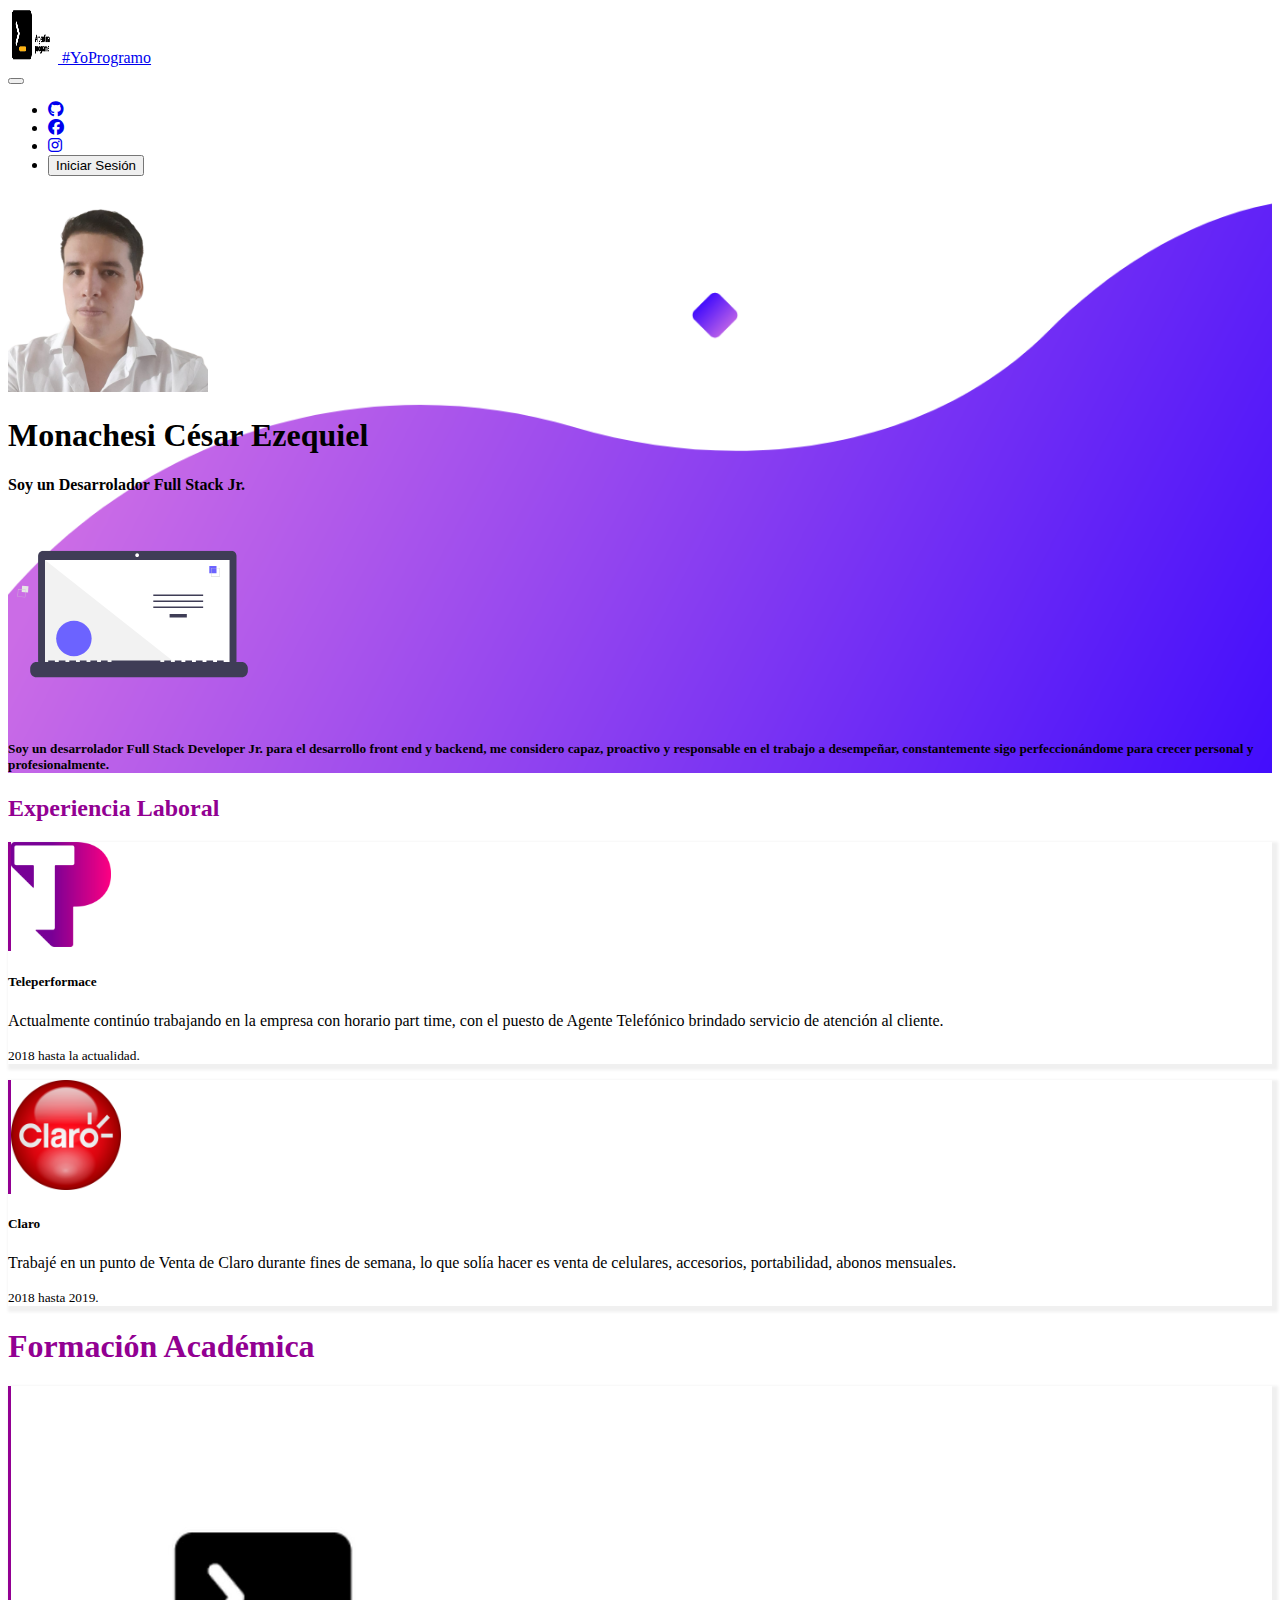
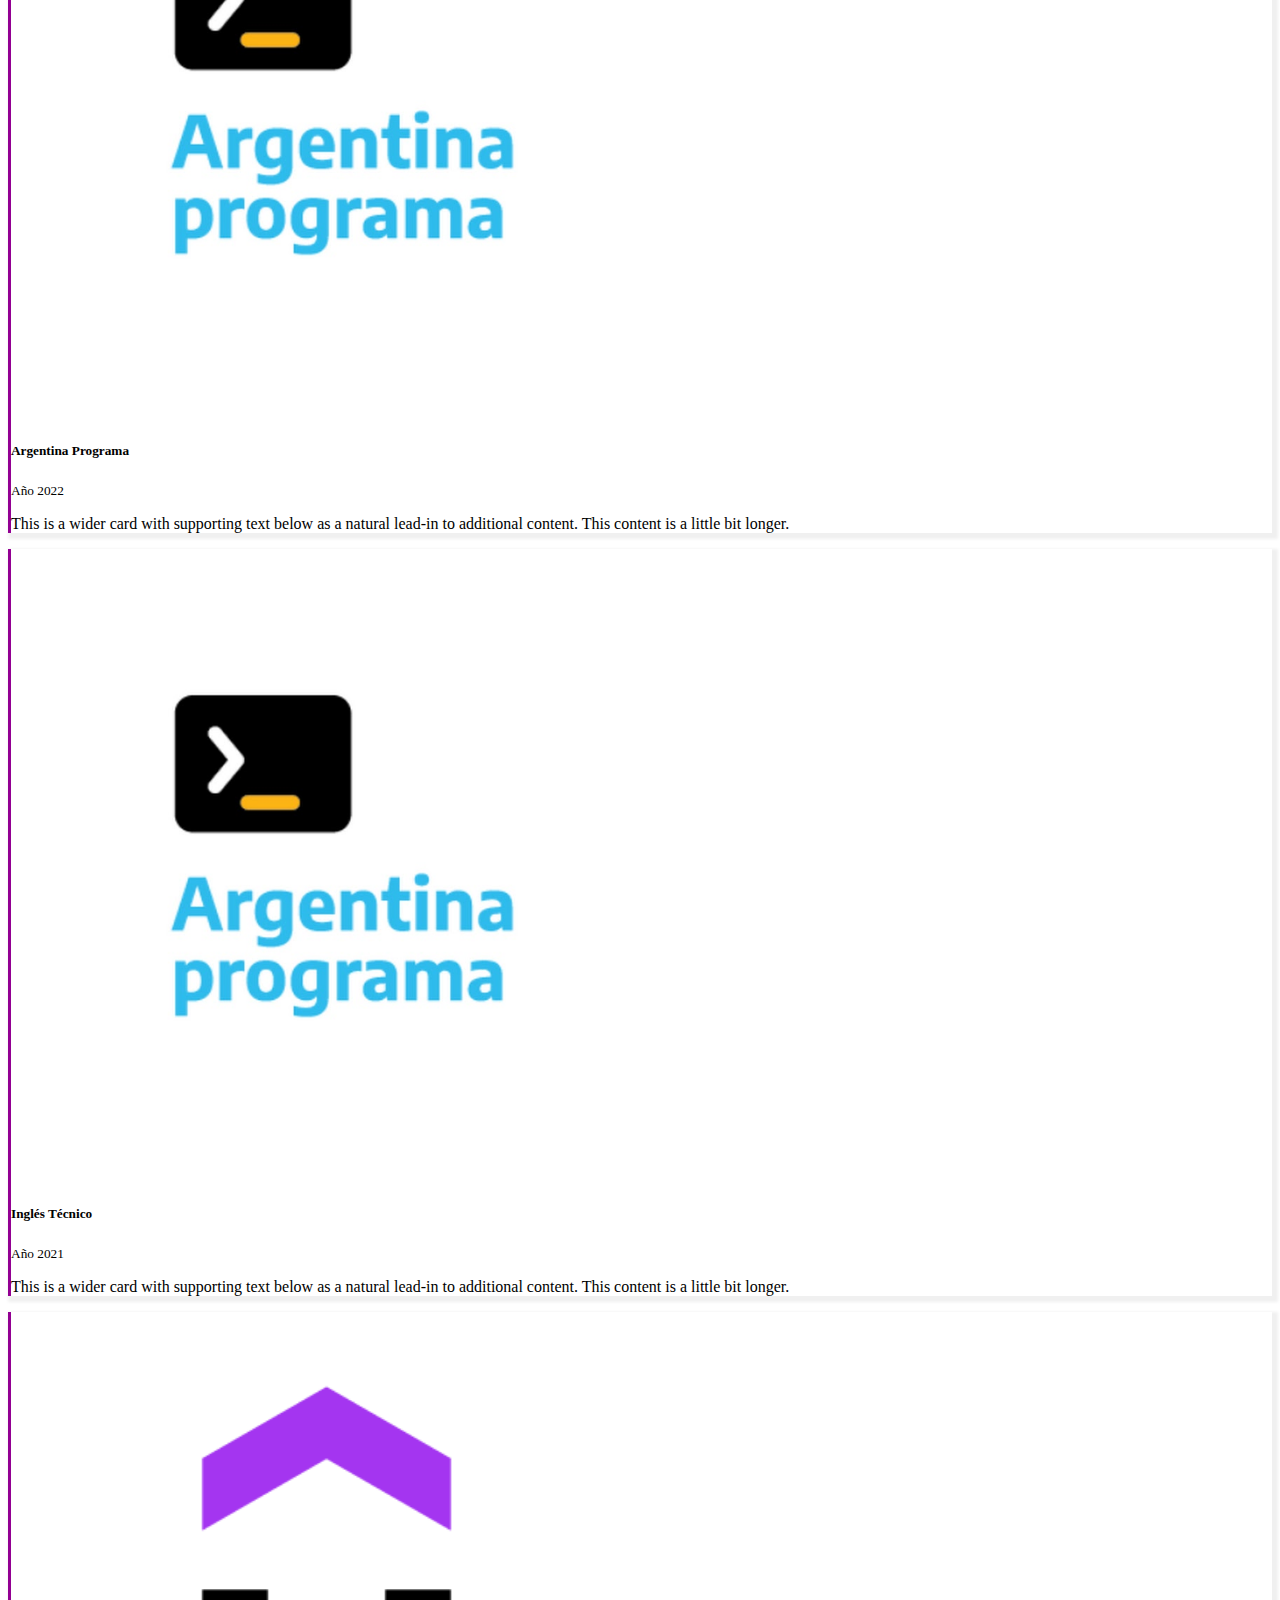
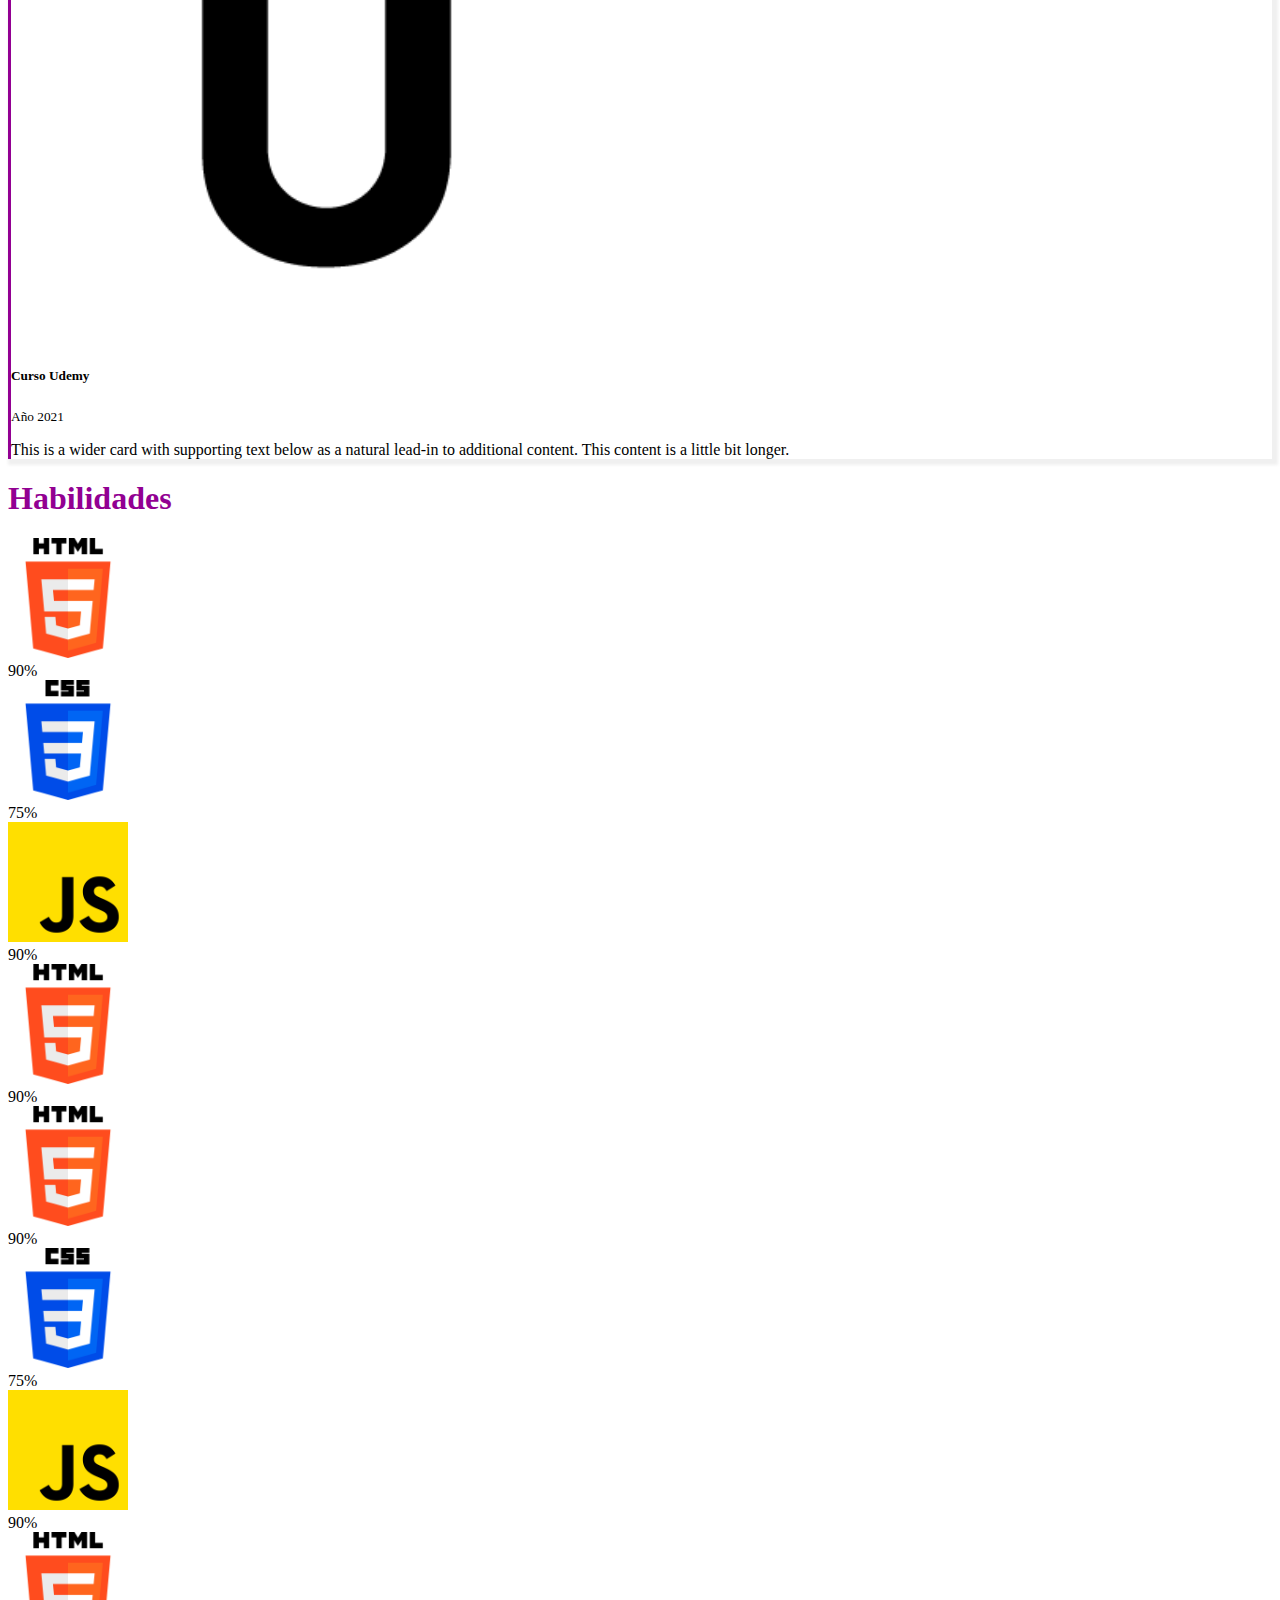
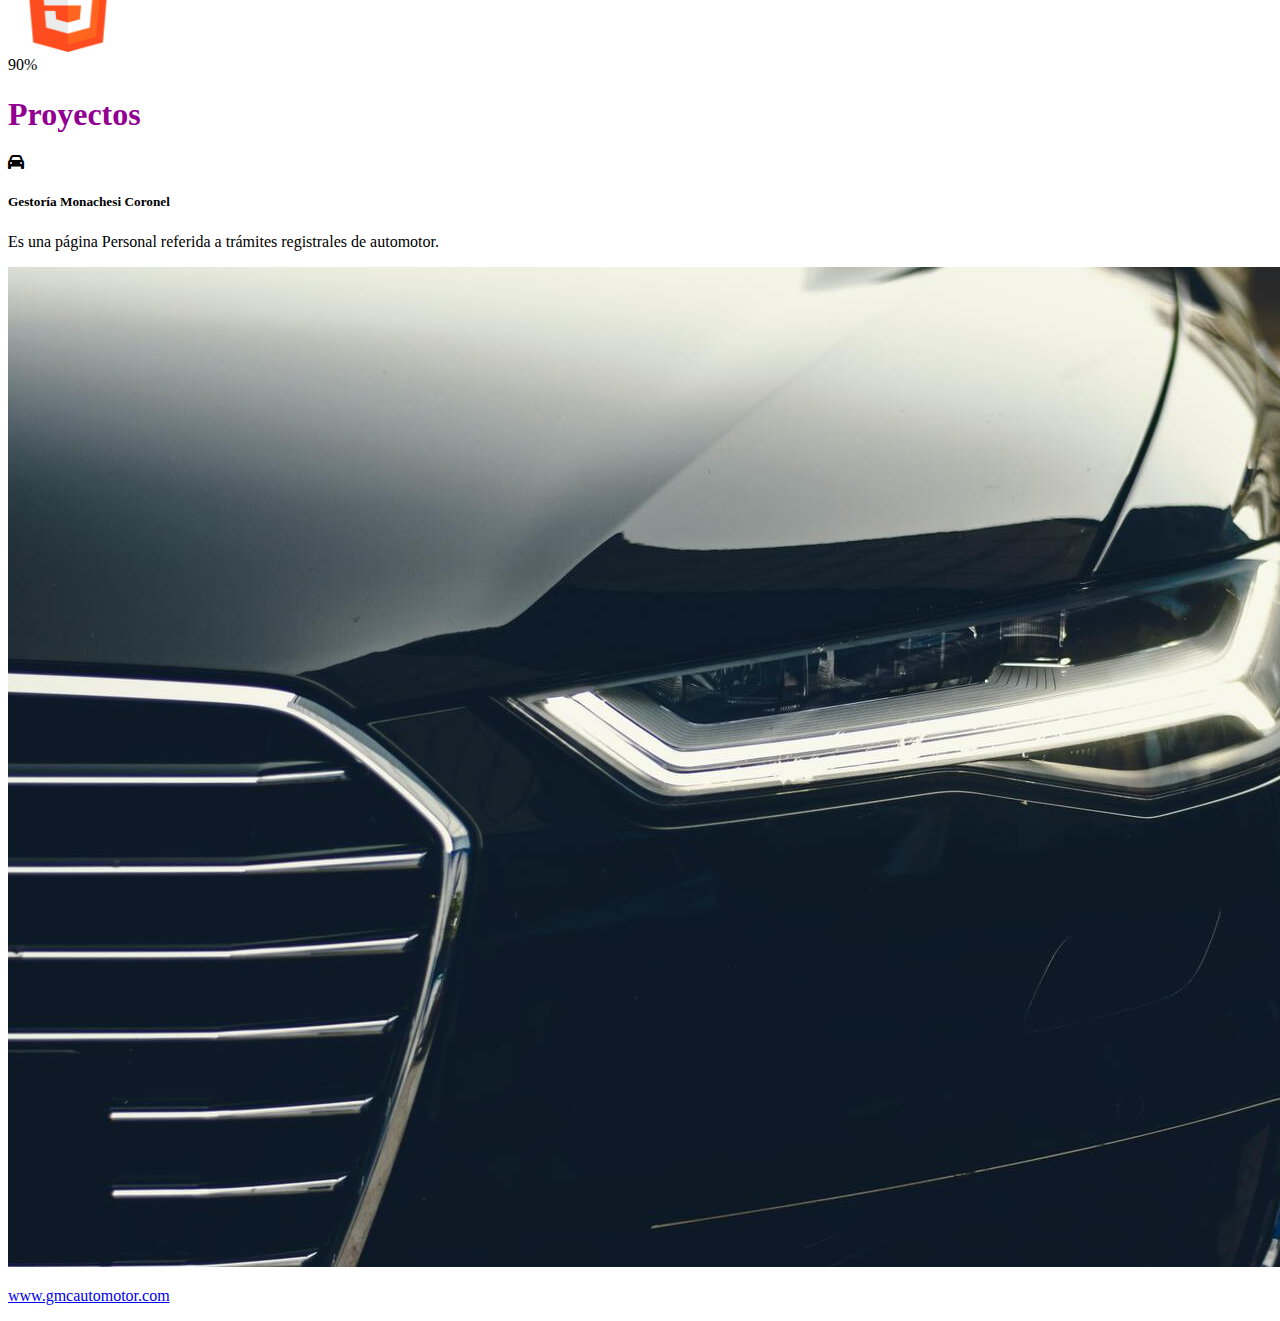
<file: Front End/index.html>
<!DOCTYPE html>
<html lang="en">
<head>
	<meta charset="UTF-8">
	<meta name="viewport" content="width=device-width, initial-scale=1.0">
	<title>Probando Emmet</title>
	<link rel="stylesheet" href="css/style.css">
	<!--Bootstrap-->
	<link href="https://cdn.jsdelivr.net/npm/bootstrap@5.1.3/dist/css/bootstrap.min.css" rel="stylesheet" integrity="sha384-1BmE4kWBq78iYhFldvKuhfTAU6auU8tT94WrHftjDbrCEXSU1oBoqyl2QvZ6jIW3" crossorigin="anonymous">
	<!-- cdn -->
	<link rel="stylesheet" href="https://cdnjs.cloudflare.com/ajax/libs/font-awesome/6.1.2/css/all.min.css">
</head>
<body>

<!-- NAVBAR -->
<nav class="navbar navbarfondo navbar-expand-lg navbar-light bg-light fixed-top ">
  <div class="container-fluid">
    <a class="navbar-brand d-flex align-items-center" href="#">
    	<div class="container">
    		<div class="row">
    			<img src="assets/logo.png" alt="" width="50" height="55" class="d-inline-block align-text-top px-0">
      		<span class="text-center fs-5 fw-bold">#YoProgramo</span>
    		</div>
    	</div>
      
    </a>
    <button class="navbar-toggler" type="button" data-bs-toggle="collapse" data-bs-target="#navbarNav" aria-controls="navbarNav" aria-expanded="false" aria-label="Toggle navigation">
      <span class="navbar-toggler-icon"></span>
    </button>
    <div class="collapse navbar-collapse justify-content-end" id="navbarNav">
      <ul class="navbar-nav align-items-center">
        <li class="nav-item px-2">
          <a class="nav-link" aria-current="page" href="#">
          	<span class="fs-1"><i class="fa-brands fa-github"></i></span>
          </a>
        </li>
        <li class="nav-item px-2">
          <a class="nav-link" href="#">
          	<span class="fs-1"><i class="fa-brands fa-facebook"></i></span>
          </a>
        </li>
        <li class="nav-item px-2">
          <a class="nav-link" href="#">
          	<span class="fs-1"><i class="fa-brands fa-instagram"></i></span>
          </a>
        </li>
        <li class="nav-item px-2">
          <a class="nav-link">
          	<button type="button" class="btn btn-outline-dark text-uppercase">Iniciar Sesión</button>
          </a>
        </li>
      </ul>
    </div>

  </div>
</nav>




<!-- Cover -->

<div class="cover pt-5 pb-5">
	<div class="container-fluid fondo pt-5">
		<div class="row pt-5 pb-5">
			<div class="col- col-sm-6 pt-5 pb-5">
				<div class="row text-center pt-5 pb-5">
					<div class="col- col-sm-12 col-md-12">
						<img src="assets/fotoperfil.png" class="img-fluid rounded-circle" alt="" width="200">
					</div>
					<div class="col- col-sm-12 col-md-12 text-white">
						<h1 class="letra ">Monachesi César Ezequiel</h1>
						<h4 class="letra ">Soy un Desarrolador Full Stack Jr.</h4>
					</div>
				</div>
			</div>
			<div class="col- col-sm-6 pt-5 pb-5">
				<div class="row text-center pt-5 pb-5">
					<div class="col- col-sm-12 col-md-12">
						<svg width="300" height="200" class="img-fluid illustration" viewBox="0 0 1020 437" fill="none" xmlns="http://www.w3.org/2000/svg">
<g id="undraw_code_thinking_re_gka2 1" clip-path="url(#clip0_2_2)">
<g id="Group2">
<path id="Vector" d="M223.77 243.614C223.779 242.274 223.512 240.946 222.986 239.714C222.459 238.481 221.683 237.371 220.708 236.451C219.733 235.532 218.578 234.823 217.317 234.37C216.056 233.917 214.714 233.729 213.377 233.817C212.04 233.905 210.735 234.268 209.544 234.884C208.353 235.499 207.302 236.353 206.456 237.393C205.61 238.432 204.988 239.635 204.628 240.926C204.267 242.217 204.177 243.569 204.363 244.896L176.348 281.582C175.153 283.973 174.689 286.663 175.016 289.316C175.343 291.969 176.445 294.467 178.184 296.496L180.382 299.06L190.465 297.043L201.893 286.96L200.548 275.532L214.665 253.349L214.647 253.333C217.118 253.176 219.436 252.083 221.131 250.278C222.825 248.473 223.769 246.09 223.77 243.614V243.614Z" fill="#FFB9B9"/>
<path id="Vector_2" d="M30.041 422.968L25.468 405.984L88.8 380.265L95.549 405.331L30.041 422.968Z" fill="#FFB8B8"/>
<path id="Vector_3" d="M14.7441 431.732L0 376.97L0.692642 376.783C6.34562 375.261 12.3716 376.047 17.4451 378.968C22.5186 381.889 26.2241 386.706 27.7466 392.358L27.747 392.36L36.7521 425.807L14.7441 431.732Z" fill="#2F2E41"/>
<path id="Vector_4" d="M117.278 420.254L103.054 409.91L136.185 350.121L157.179 365.388L117.278 420.254Z" fill="#FFB8B8"/>
<path id="Vector_5" d="M110.879 436.681L65.0128 403.326L65.4347 402.746C68.878 398.011 74.0609 394.838 79.8435 393.925C85.626 393.012 91.5345 394.433 96.2695 397.875L96.2706 397.876L124.284 418.249L110.879 436.681Z" fill="#2F2E41"/>
<path id="Vector_6" d="M238.192 336.704L202.397 301.932C199.273 298.897 195.159 297.092 190.81 296.849C186.462 296.606 182.172 297.942 178.729 300.609L111.143 375.693L117.193 385.104L181.726 341.41L225.42 398.548L267.098 377.71L238.192 336.704Z" fill="#2F2E41"/>
<path id="Vector_7" d="M222.731 344.099L196.515 342.082L177.529 337.479C176.456 335.806 174.898 334.501 173.064 333.737C171.229 332.974 169.205 332.79 167.262 333.209C165.319 333.628 163.551 334.63 162.194 336.082C160.837 337.534 159.956 339.365 159.668 341.331C159.381 343.298 159.701 345.305 160.586 347.084C161.47 348.864 162.878 350.33 164.619 351.288C166.361 352.245 168.353 352.648 170.329 352.442C172.306 352.236 174.172 351.431 175.679 350.135L175.676 350.149L187.104 354.854L236.176 371.66L242.226 366.954L222.731 344.099Z" fill="#FFB9B9"/>
<path id="Vector_8" d="M285.92 416.699L271.131 426.11H253.653L172.315 395.86L53.332 417.371L49.971 391.826L158.871 344.099L254.326 375.693L285.92 416.699Z" fill="#2F2E41"/>
<path id="Vector_9" d="M254.326 253.349C268.805 253.349 280.542 241.611 280.542 227.132C280.542 212.653 268.805 200.916 254.326 200.916C239.847 200.916 228.109 212.653 228.109 227.132C228.109 241.611 239.847 253.349 254.326 253.349Z" fill="#FFB9B9"/>
<path id="Vector_10" d="M322.159 331.804C322.159 347.626 319.666 363.349 314.772 378.395L312.809 384.432L303.398 427.454L293.315 430.143L285.92 420.732L271.131 409.976L260.376 392.499L251.153 377.132L248.276 372.332L238.192 321.915L199.876 300.404L187.104 298.388L189.793 290.993L201.22 275.532L212.648 274.188L216.009 271.499L218.698 272.843L233.521 278.553L281.578 258.249L288.609 259.399L312.809 279.566C318.995 296.287 322.161 313.975 322.159 331.804V331.804Z" fill="#CCCCCC"/>
<path id="Vector_11" opacity="0.1" d="M314.825 325.949L289.281 342.754L251.153 377.131L248.276 372.332L240.209 331.999H242.226L263.065 293.683L314.825 325.949Z" fill="black"/>
<path id="Vector_12" d="M263.065 289.649L242.226 327.965L230.126 341.41L219.371 344.099L248.276 375.693L289.281 338.721L314.825 321.915L263.065 289.649Z" fill="#CCCCCC"/>
<path id="Vector_13" d="M233.935 207.639L231.094 208.732C230.663 208.44 230.293 208.066 230.007 207.631C229.72 207.197 229.522 206.71 229.423 206.198C229.325 205.687 229.328 205.161 229.433 204.651C229.538 204.141 229.742 203.657 230.034 203.225C230.049 203.203 230.065 203.18 230.08 203.158L224.831 202.912C228.201 198.425 232.485 194.704 237.4 191.995C242.316 189.287 247.75 187.653 253.344 187.203C258.938 186.752 264.564 187.494 269.849 189.38C275.135 191.266 279.96 194.253 284.005 198.143C284.244 197.32 286.849 198.921 287.912 200.545C288.27 199.206 290.713 205.68 291.577 210.257C291.977 208.733 293.514 211.193 292.167 213.554C293.021 213.429 293.406 215.613 292.746 216.83C293.68 216.391 293.522 218.999 292.509 220.741C293.842 220.623 292.396 248.072 272.396 246.072C271.003 239.675 271.396 240.072 269.756 231.846C268.993 231.036 268.157 230.298 267.323 229.562L262.81 225.578C257.563 220.946 252.79 215.23 245.799 213.499C240.996 212.309 237.958 212.04 240.576 206.627C238.211 207.614 236.002 209.082 233.615 209.999C233.647 209.242 233.981 208.396 233.935 207.639Z" fill="#2F2E41"/>
<path id="Vector_14" d="M267.434 234.863C270.033 234.863 272.14 232.756 272.14 230.157C272.14 227.559 270.033 225.452 267.434 225.452C264.835 225.452 262.729 227.559 262.729 230.157C262.729 232.756 264.835 234.863 267.434 234.863Z" fill="#FFB9B9"/>
</g>
<path id="Vector_15" d="M47.9976 119.022L46.5616 140.585L68.124 142.021L69.56 120.458L47.9976 119.022Z" fill="#E6E6E6"/>
<path id="Vector_16" d="M34.0857 130.472L60.2685 132.216L58.5248 158.398L32.342 156.655L34.0857 130.472ZM59.0543 133.278L35.1482 131.686L33.5562 155.592L57.4622 157.184L59.0543 133.278Z" fill="#CCCCCC"/>
<path id="Vector_17" d="M169.85 55.0837L148.722 59.6235L153.262 80.7513L174.39 76.2116L169.85 55.0837Z" fill="#E6E6E6"/>
<path id="Vector_18" d="M155.021 44.8502L160.533 70.5054L134.878 76.018L129.365 50.3627L155.021 44.8502ZM159.178 69.6297L154.145 46.2053L130.72 51.2385L135.754 74.6629L159.178 69.6297Z" fill="#CCCCCC"/>
<path id="Vector_19" d="M147.65 156.547L131.878 171.32L146.651 187.092L162.423 172.319L147.65 156.547Z" fill="#E6E6E6"/>
<path id="Vector_20" d="M163.557 154.337L144.405 172.276L126.466 153.124L145.618 135.186L163.557 154.337ZM144.458 170.663L161.944 154.285L145.565 136.798L128.079 153.177L144.458 170.663Z" fill="#CCCCCC"/>
<g id="Group1">
<path id="Vector_21" d="M963.277 0H323.894C321.583 -2.62643e-06 319.295 0.455194 317.16 1.3396C315.025 2.22401 313.084 3.52029 311.45 5.15446C309.816 6.78864 308.52 8.72868 307.635 10.8638C306.751 12.999 306.296 15.2874 306.296 17.5985V373.851C306.296 376.162 306.751 378.45 307.635 380.585C308.52 382.721 309.816 384.661 311.45 386.295C313.084 387.929 315.025 389.225 317.16 390.11C319.295 390.994 321.583 391.449 323.894 391.449H963.277C967.945 391.449 972.421 389.595 975.721 386.295C979.021 382.994 980.876 378.518 980.876 373.851V17.5985C980.876 12.9311 979.021 8.45484 975.721 5.15448C972.421 1.85412 967.945 2.65217e-06 963.277 0V0Z" fill="#3F3D56"/>
<path id="Vector_22" d="M957.281 31.1015H329.89V385.014H957.281V31.1015Z" fill="white"/>
<path id="Vector_23" d="M643.049 21.4493C646.603 21.4493 649.484 18.5683 649.484 15.0145C649.484 11.4607 646.603 8.57971 643.049 8.57971C639.496 8.57971 636.615 11.4607 636.615 15.0145C636.615 18.5683 639.496 21.4493 643.049 21.4493Z" fill="white"/>
<path id="Vector_24" d="M777.858 385.015H329.89V31.102L777.858 385.015Z" fill="#F2F2F2"/>
<path id="Vector_25" d="M428.058 358.531C461.365 358.531 488.365 331.531 488.365 298.224C488.365 264.918 461.365 237.917 428.058 237.917C394.751 237.917 367.751 264.918 367.751 298.224C367.751 331.531 394.751 358.531 428.058 358.531Z" fill="#6C63FF"/>
<path id="Vector_26" d="M812.042 214.97H753.437V227.215H812.042V214.97Z" fill="#3F3D56"/>
<path id="Vector_27" d="M867.488 148.627H697.991V153.875H867.488V148.627Z" fill="#3F3D56"/>
<path id="Vector_28" d="M867.488 169.246H697.991V174.494H867.488V169.246Z" fill="#3F3D56"/>
<path id="Vector_29" d="M867.488 189.866H697.991V195.114H867.488V189.866Z" fill="#3F3D56"/>
<path id="Vector_30" d="M912.893 52.2816H888.401V76.7734H912.893V52.2816Z" fill="#6C63FF"/>
<path id="compu2" d="M924.264 88.1445H894.524V58.4045H924.264V88.1445ZM895.818 86.8515H922.971V59.6976H895.817L895.818 86.8515Z" fill="#CCCCCC"/>
<path id="compu1" d="M998.491 378.58H937.262V374.168C937.262 374.053 937.239 373.94 937.195 373.833C937.151 373.727 937.087 373.631 937.006 373.55C936.925 373.468 936.828 373.404 936.722 373.36C936.616 373.316 936.502 373.293 936.387 373.293H915.394C915.279 373.293 915.166 373.316 915.06 373.36C914.953 373.404 914.857 373.468 914.776 373.55C914.694 373.631 914.63 373.727 914.586 373.833C914.542 373.939 914.52 374.053 914.52 374.168V378.58H901.399V374.168C901.399 374.053 901.376 373.94 901.332 373.833C901.289 373.727 901.224 373.631 901.143 373.55C901.062 373.468 900.965 373.404 900.859 373.36C900.753 373.316 900.639 373.293 900.524 373.293H879.532C879.417 373.293 879.303 373.316 879.197 373.36C879.091 373.404 878.994 373.468 878.913 373.55C878.832 373.631 878.767 373.727 878.723 373.833C878.679 373.94 878.657 374.053 878.657 374.168V374.168V378.58H865.536V374.168C865.536 374.053 865.514 373.94 865.47 373.833C865.426 373.727 865.361 373.631 865.28 373.55C865.199 373.468 865.102 373.404 864.996 373.36C864.89 373.316 864.776 373.293 864.662 373.293H843.669C843.554 373.293 843.44 373.316 843.334 373.36C843.228 373.404 843.131 373.468 843.05 373.55C842.969 373.631 842.904 373.727 842.86 373.833C842.816 373.94 842.794 374.053 842.794 374.168V374.168V378.58H829.673V374.168C829.673 374.053 829.651 373.94 829.607 373.833C829.563 373.727 829.498 373.631 829.417 373.55C829.336 373.468 829.24 373.404 829.133 373.36C829.027 373.316 828.914 373.293 828.799 373.293H807.806C807.691 373.293 807.577 373.316 807.471 373.36C807.365 373.404 807.268 373.468 807.187 373.55C807.106 373.631 807.042 373.727 806.998 373.833C806.954 373.939 806.931 374.053 806.931 374.168V378.58H793.811V374.168C793.811 374.053 793.788 373.94 793.744 373.833C793.7 373.727 793.636 373.631 793.554 373.55C793.473 373.468 793.377 373.404 793.271 373.36C793.164 373.316 793.051 373.293 792.936 373.293H771.943C771.828 373.293 771.714 373.316 771.608 373.36C771.502 373.404 771.406 373.468 771.324 373.55C771.243 373.631 771.179 373.727 771.135 373.833C771.091 373.94 771.068 374.053 771.068 374.168V374.168V378.58H757.948V374.168C757.948 374.053 757.925 373.94 757.881 373.833C757.837 373.727 757.773 373.631 757.691 373.55C757.61 373.468 757.514 373.404 757.408 373.36C757.301 373.316 757.188 373.293 757.073 373.293H736.08C735.965 373.293 735.851 373.316 735.745 373.36C735.639 373.404 735.543 373.468 735.461 373.55C735.38 373.631 735.316 373.727 735.272 373.833C735.228 373.94 735.205 374.053 735.205 374.168V374.168V378.58H722.085V374.168C722.085 374.053 722.062 373.94 722.018 373.833C721.974 373.727 721.91 373.631 721.829 373.55C721.747 373.468 721.651 373.404 721.545 373.36C721.439 373.316 721.325 373.293 721.21 373.293H556.766C556.651 373.293 556.537 373.316 556.431 373.36C556.325 373.404 556.228 373.468 556.147 373.55C556.066 373.631 556.001 373.727 555.957 373.833C555.913 373.94 555.891 374.053 555.891 374.168V374.168V378.58H542.77V374.168C542.77 374.053 542.748 373.94 542.704 373.833C542.66 373.727 542.595 373.631 542.514 373.55C542.433 373.468 542.336 373.404 542.23 373.36C542.124 373.316 542.01 373.293 541.896 373.293H520.903C520.788 373.293 520.674 373.316 520.568 373.36C520.462 373.404 520.365 373.468 520.284 373.55C520.203 373.631 520.139 373.727 520.095 373.833C520.051 373.94 520.028 374.053 520.028 374.168V374.168V378.58H506.907V374.168C506.907 374.053 506.885 373.94 506.841 373.833C506.797 373.727 506.732 373.631 506.651 373.55C506.57 373.468 506.474 373.404 506.368 373.36C506.261 373.316 506.148 373.293 506.033 373.293H485.04C484.925 373.293 484.811 373.316 484.705 373.36C484.599 373.404 484.503 373.468 484.421 373.55C484.34 373.631 484.276 373.727 484.232 373.833C484.188 373.94 484.165 374.053 484.165 374.168V374.168V378.58H471.045V374.168C471.045 374.053 471.022 373.94 470.978 373.833C470.934 373.727 470.87 373.631 470.788 373.55C470.707 373.468 470.611 373.404 470.505 373.36C470.398 373.316 470.285 373.293 470.17 373.293H449.177C449.062 373.293 448.948 373.316 448.842 373.36C448.736 373.404 448.64 373.468 448.558 373.55C448.477 373.631 448.413 373.727 448.369 373.833C448.325 373.94 448.302 374.053 448.302 374.168V374.168V378.58H435.182V374.168C435.182 374.053 435.159 373.94 435.115 373.833C435.071 373.727 435.007 373.631 434.925 373.55C434.844 373.468 434.748 373.404 434.642 373.36C434.536 373.316 434.422 373.293 434.307 373.293H413.314C413.199 373.293 413.085 373.316 412.979 373.36C412.873 373.404 412.777 373.468 412.696 373.55C412.614 373.631 412.55 373.727 412.506 373.833C412.462 373.94 412.439 374.053 412.439 374.168V374.168V378.58H399.319V374.168C399.319 374.053 399.296 373.94 399.252 373.833C399.208 373.727 399.144 373.631 399.063 373.55C398.981 373.468 398.885 373.404 398.779 373.36C398.673 373.316 398.559 373.293 398.444 373.293H377.451C377.219 373.293 376.997 373.386 376.833 373.55C376.669 373.714 376.576 373.936 376.576 374.168V378.58H363.456V374.168C363.456 374.053 363.433 373.94 363.389 373.833C363.345 373.727 363.281 373.631 363.2 373.55C363.118 373.468 363.022 373.404 362.916 373.36C362.81 373.316 362.696 373.293 362.581 373.293H341.588C341.356 373.293 341.134 373.386 340.97 373.55C340.806 373.714 340.714 373.936 340.714 374.168V378.58H300.477C294.909 378.58 289.57 380.791 285.633 384.728C281.696 388.665 279.484 394.005 279.484 399.573V409.065C279.484 414.633 281.696 419.972 285.633 423.909C289.57 427.846 294.909 430.058 300.477 430.058H998.491C1004.06 430.058 1009.4 427.846 1013.34 423.909C1017.27 419.972 1019.48 414.633 1019.48 409.065V399.573C1019.48 396.816 1018.94 394.086 1017.89 391.539C1016.83 388.992 1015.28 386.678 1013.34 384.728C1011.39 382.779 1009.07 381.233 1006.52 380.178C1003.98 379.123 1001.25 378.58 998.491 378.58V378.58Z" fill="#3F3D56"/>
</g>
</g>
<defs>
<clipPath id="clip0_2_2">
<rect width="1019.48" height="436.681" fill="white"/>
</clipPath>
</defs>
</svg>
					</div>
					<div class="col- col-sm-12 col-md-12">
						<h5 class="text-white">Soy un desarrolador Full Stack Developer Jr. para el desarrollo front end y backend, me considero capaz, proactivo y responsable en el trabajo a desempeñar, constantemente sigo perfeccionándome para crecer personal y profesionalmente.</h>
					</div>
				</div>
			</div>
		</div>
	</div>
</div> 



	<!--ExperienciaLaboral-->
	<div class="container border-top mt-3 pb-5">
			<div class="row justify-content-center">
				<div class="col-sm- col-md-4 col-xl-4 pt-5 pb-5 ">
					<h2 class="text-titulo text-center">Experiencia Laboral</h2>
				</div>
			</div>
			<div class="row justify-content-center">
				<div class="col">
					<div class="row gx-1 justify-content-center pb-5">
						<div class="col-sm col-md-8">
							<div class="card mb-3 card-exper" style="max-width: 100%;">
								<div class="row gx-1 align-items-center">
								  <div class="col-sm text-center linea p-4">
									<img src="assets/tp.png" class="img-fluid rounded-start" alt="..." width="100" >
								  </div>
								  <div class="col-md-8">
									<div class="card-body">
									  <h5 class="card-title">Teleperformace</h5>
									  <p class="card-text">Actualmente continúo trabajando en la empresa con horario part time, con el puesto de Agente Telefónico brindado servicio de atención al cliente.</p>
									  <p class="card-text"><small class="text-muted">2018 hasta la actualidad.</small></p>
									</div>
								  </div>
								</div>
							  </div>        
						</div>
					</div>
					<div class="row gx-1 justify-content-center">
						<div class=" col-sm col-md-8">
							<div class="card mb-3 card-exper" style="max-width: 100%;">
							  <div class="row gx-1 align-items-center">
								<div class="col-md-4 text-center linea pt-2 pb-1">
								  <img src="assets/claro.png" class="img-fluid rounded-start" alt="..." width="110" >
								</div>
								<div class="col-md-8">
								  <div class="card-body">
									<h5 class="card-title">Claro</h5>
									<p class="card-text">Trabajé en un punto de Venta de Claro durante fines de semana, lo que solía hacer es venta de celulares, accesorios, portabilidad, abonos mensuales.</p>
									<p class="card-text"><small class="text-muted">2018 hasta 2019.</small></p>
								  </div>
								</div>
							  </div>
							</div>      
						</div>
					</div>
				</div>
			</div>
		</div>


<!-- FormacionAcademica -->

<div class="container pb-5 border-top">
			<div class="row">
				<div class="col-sm">
					<h1 class="text-titulo text-center pt-5 pb-5">Formación Académica</h1>
				</div>
			</div>
			<div class="row">
				<div class="container">
					<div class="row justify-content-center">
						<div class="col-sm- col-md-4 col-lg-4 col-xl-4 col-xxl-4 ">
						  <div class="card mb-3 just align-items-center linea card-exper">
							<img src="assets/argentinaprograma.jpg" class="card-img-top" alt="..." style="width: 50%;">
							<div class="card-body text-center">
							  <h5 class="card-title ">Argentina Programa</h5>
							  <p class="card-text"><small class="text-muted">Año 2022</small></p>
							  <p class="card-text">This is a wider card with supporting text below as a natural lead-in to additional content. This content is a little bit longer.</p>
							  
							</div>
						  </div>
						</div>
						<div class="col-sm- col-md-4 col-lg-4 col-xl-4 col-xxl-4 ">
						  <div class="card mb-3 align-items-center linea card-exper">
							<img src="assets/argentinaprograma.jpg" class="card-img-top" alt="..." style="width: 50%;">
							<div class="card-body text-center">
							  <h5 class="card-title ">Inglés Técnico</h5>
							  <p class="card-text"><small class="text-muted">Año 2021</small></p>
							  <p class="card-text">This is a wider card with supporting text below as a natural lead-in to additional content. This content is a little bit longer.</p>
							  
							</div>
						  </div>
						</div>
						<div class="col-sm- col-md-4 col-lg-4 col-xl-4 col-xxl-4 ">
						  <div class="card mb-3 align-items-center linea card-exper">
							<img src="assets/udemy.png" class="card-img-top" alt="..." style="width: 50%;">
							<div class="card-body text-center">
							  <h5 class="card-title ">Curso Udemy</h5>
							  <p class="card-text"><small class="text-muted">Año 2021</small></p>
							  <p class="card-text">This is a wider card with supporting text below as a natural lead-in to additional content. This content is a little bit longer.</p>
							  
							</div>
						  </div>
						</div>
					</div>
				</div>
			</div>
		</div>




<!-- Habilidades -->

<div class="container border-top px-4 pb-5">
	<div class="container ">

		<div class="row">
			<div class="col pt-5">
				<h1 class="pt-3 text-center text-titulo">Habilidades</h1>
			</div>
		</div>

		<div class="row">

			<div class="col-6 col-sm-6 col-xl 3 pb-5 pt-5">
				<img src="assets/html-5.png" alt="" width="120" class="d-block mx-auto pb-5">
				<div class="progress px-0">
				  <div class="progress-bar progress-bar-striped progress-bar-animated" role="progressbar" aria-valuenow="90" aria-valuemin="0" aria-valuemax="100" style="width: 90%"><span class="fw-bold fs-6">90%</span></div>
				</div>
			</div>

			<div class="col-6 col-sm-6 col-xl 3 pb-5 pt-5">
				<img src="assets/css-3.png" alt="" width="120" class="d-block mx-auto pb-5">
				<div class="progress px-0">
				  <div class="progress-bar progress-bar-striped progress-bar-animated" role="progressbar" aria-valuenow="75" aria-valuemin="0" aria-valuemax="100" style="width: 75%"><span class="fw-bold fs-6">75%</span></div>
				</div>
			</div>

			<div class="col-6 col-sm-6 col-xl 3 pb-5 pt-5">
				<img src="assets/js.png" alt="" width="120" class="d-block mx-auto pb-5">
				<div class="progress px-0">
				  <div class="progress-bar progress-bar-striped progress-bar-animated" role="progressbar" aria-valuenow="90" aria-valuemin="0" aria-valuemax="100" style="width: 90%"><span class="fw-bold fs-6">90%</span></div>
				</div>
			</div>

			<div class="col-6 col-sm-6 col-xl 3 pb-5 pt-5">
				<img src="assets/html-5.png" alt="" width="120" class="d-block mx-auto pb-5">
				<div class="progress px-0">
				  <div class="progress-bar progress-bar-striped progress-bar-animated" role="progressbar" aria-valuenow="90" aria-valuemin="0" aria-valuemax="100" style="width: 90%"><span class="fw-bold fs-6">90%</span></div>
				</div>
			</div>

		</div>

		

		<div class="row">

			<div class="col-6 col-sm-6 col-xl 3 pb-5 pt-5">
				<img src="assets/html-5.png" alt="" width="120" class="d-block mx-auto pb-5">
				<div class="progress px-0">
				  <div class="progress-bar progress-bar-striped progress-bar-animated" role="progressbar" aria-valuenow="90" aria-valuemin="0" aria-valuemax="100" style="width: 90%"><span class="fw-bold fs-6">90%</span></div>
				</div>
			</div>

			<div class="col-6 col-sm-6 col-xl 3 pb-5 pt-5">
				<img src="assets/css-3.png" alt="" width="120" class="d-block mx-auto pb-5">
				<div class="progress px-0">
				  <div class="progress-bar progress-bar-striped progress-bar-animated" role="progressbar" aria-valuenow="75" aria-valuemin="0" aria-valuemax="100" style="width: 75%"><span class="fw-bold fs-6">75%</span></div>
				</div>
			</div>

			<div class="col-6 col-sm-6 col-xl 3 pb-5 pt-5">
				<img src="assets/js.png" alt="" width="120" class="d-block mx-auto pb-5">
				<div class="progress px-0">
				  <div class="progress-bar progress-bar-striped progress-bar-animated" role="progressbar" aria-valuenow="90" aria-valuemin="0" aria-valuemax="100" style="width: 90%"><span class="fw-bold fs-6">90%</span></div>
				</div>
			</div>

			<div class="col-6 col-sm-6 col-xl 3 pb-5 pt-5">
				<img src="assets/html-5.png" alt="" width="120" class="d-block mx-auto pb-5">
				<div class="progress px-0">
				  <div class="progress-bar progress-bar-striped progress-bar-animated" role="progressbar" aria-valuenow="90" aria-valuemin="0" aria-valuemax="100" style="width: 90%"><span class="fw-bold fs-6">90%</span></div>
				</div>
			</div>

		</div>
	</div>
</div>

<!-- PROYECTOS -->

<div class="container border-top pt-5">
	<div class="row justify-content-center align-items-center pt-5">
		<div class="col- col-sm-4">
			<h1 class="text-center pb-3 pt-3 text-titulo">Proyectos</h1>
			<div class="row">
				<div class="col d-flex justify-content-end">
					<i class="fa-solid fa-car pt-1"></i>
				</div>
				<div class="col-10 col-sm-9 pb-3">
					<h5>Gestoría Monachesi Coronel</h5>
					<p> Es una página Personal referida a trámites registrales de automotor.</p>
				</div>
			</div>
			
		</div>
		<div class="col- col-sm-8">
			<a href="https://www.gmcautomotor.com/" target="_blank" class="text-decoration-none">
				<img src="assets/gmc.jpg" class="img-fluid border border-3"  alt="">
			  <p class="text-center text-decoration-none text-black">www.gmcautomotor.com</p>
			</a>
				
			
		</div>
	</div>
</div>
	
	

	
	<script src="https://cdn.jsdelivr.net/npm/bootstrap@5.1.3/dist/js/bootstrap.bundle.min.js" integrity="sha384-ka7Sk0Gln4gmtz2MlQnikT1wXgYsOg+OMhuP+IlRH9sENBO0LRn5q+8nbTov4+1p" crossorigin="anonymous"></script>


	



</body>
</html>
</file>
<file: Front End/css/style.css>
/*.container, .container-md, .container-fluid{
	border: 1px solid white;
	border-radius: 5px;
	background-color: #D35400;
	color: white;
}*/

.col-md-6, .col-sm, .col-md-5, .col-6, .col, .col-4, .col-3, .col-5{
	
}

.illustration{
}

#Group1{
	transform: translate(-20%, 0);
	animation: moveStar 3s 1s both;
}

#Group2{
	transform: translate(30%, -10%);
	animation: moveStar 3s 1s both;
}
@keyframes moveStar{
	100%{
		transform: unset;
	}
}
.fondo{
	background-image: url('../assets/fondo1.png');
	background-position: center center;
	background-repeat: no-repeat;
	background-size: cover;
}

.navbarfondo{
	--bs-bg-opacity: 0 !important;
}

/* ExperienciaLaboral */
.text-titulo{
    color: #920092;
}
.linea{
    border-left: 3px solid #920092 !important;
}
.card-exper{
    transition: all 0.7s !important;
    box-shadow: 3px 3px 3px 3px #f0f0f0;
}
.card-exper:hover{
    transform: scale(1.02) !important;
    box-shadow: 3px 3px 3px 1px #920092;
}	

/*x-small*/
@media (max-width: 576px){
	.letra{
		color: black;
	}
.navbarfondo{
	--bs-bg-opacity: 1 !important;
	}
#Group1{
	transform: translate(-20%, 0);
	animation: moveStar 3s 2s both;
}

#Group2{
	transform: translate(30%, -10%);
	animation: moveStar 3s 2s both;
}
}
</file>
